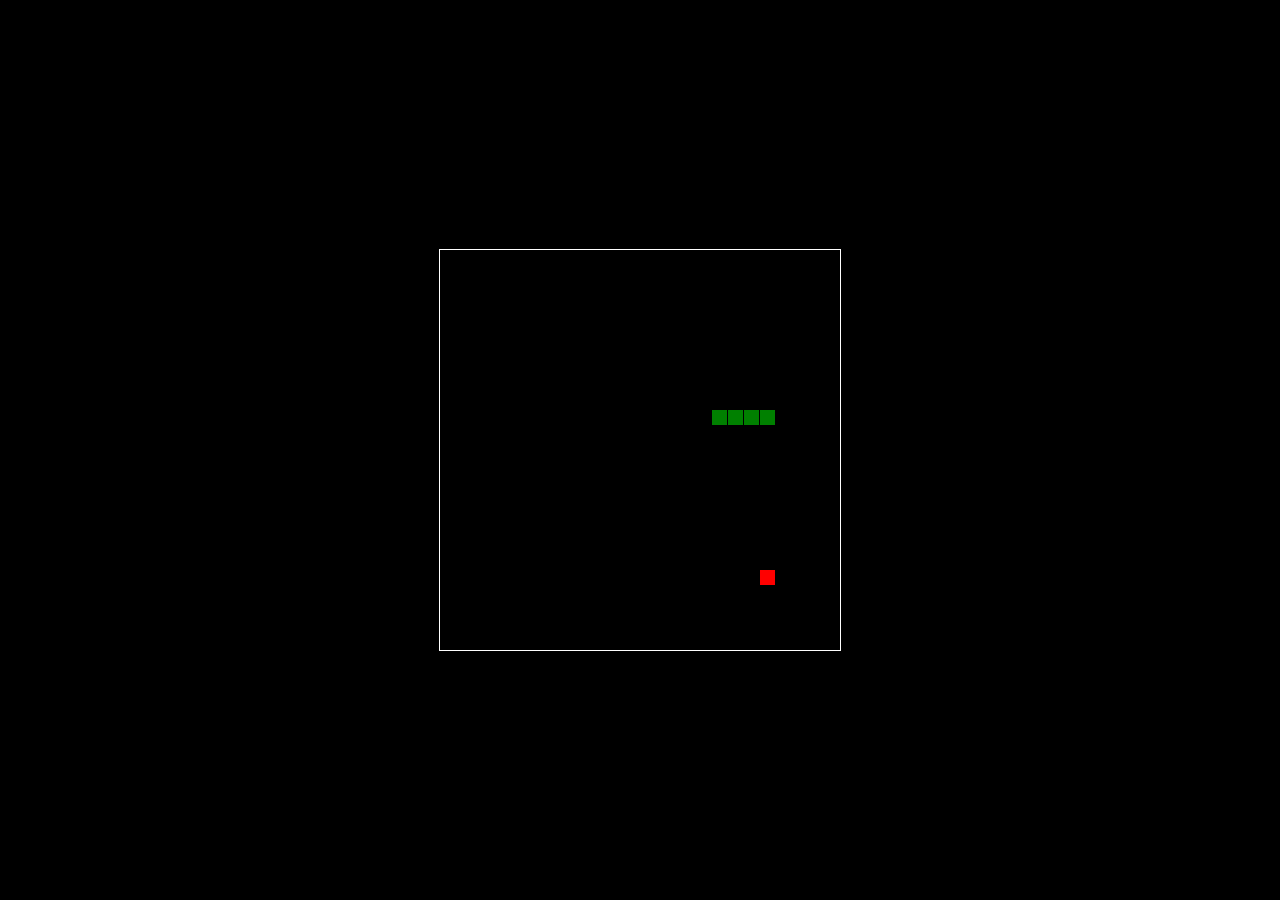
<file: index.html>
<!DOCTYPE html>
<html lang="en">

<head>
  <meta charset="UTF-8">
  <meta http-equiv="X-UA-Compatible" content="IE=edge">
  <meta name="viewport" content="width=device-width, initial-scale=1.0">
  <title>Document</title>
  <link rel="stylesheet" href="style.css">
</head>

<body>
  <canvas id="game" width="400" height="400"></canvas>
  <audio src="game.mp3" autoplay="autoplay"></audio>
</body>
<script src="script.js"></script>

</html>
</file>
<file: style.css>
html,
body {
  height: 100%;
  margin: 0;
}
/*Задаём глобальные параметры*/
body {
  background: black;
  display: flex;
  align-items: center;
  justify-content: center;
}
/*Делаем границу вокруг игрового поля*/
canvas {
  border: 1px solid white;
}
</file>
